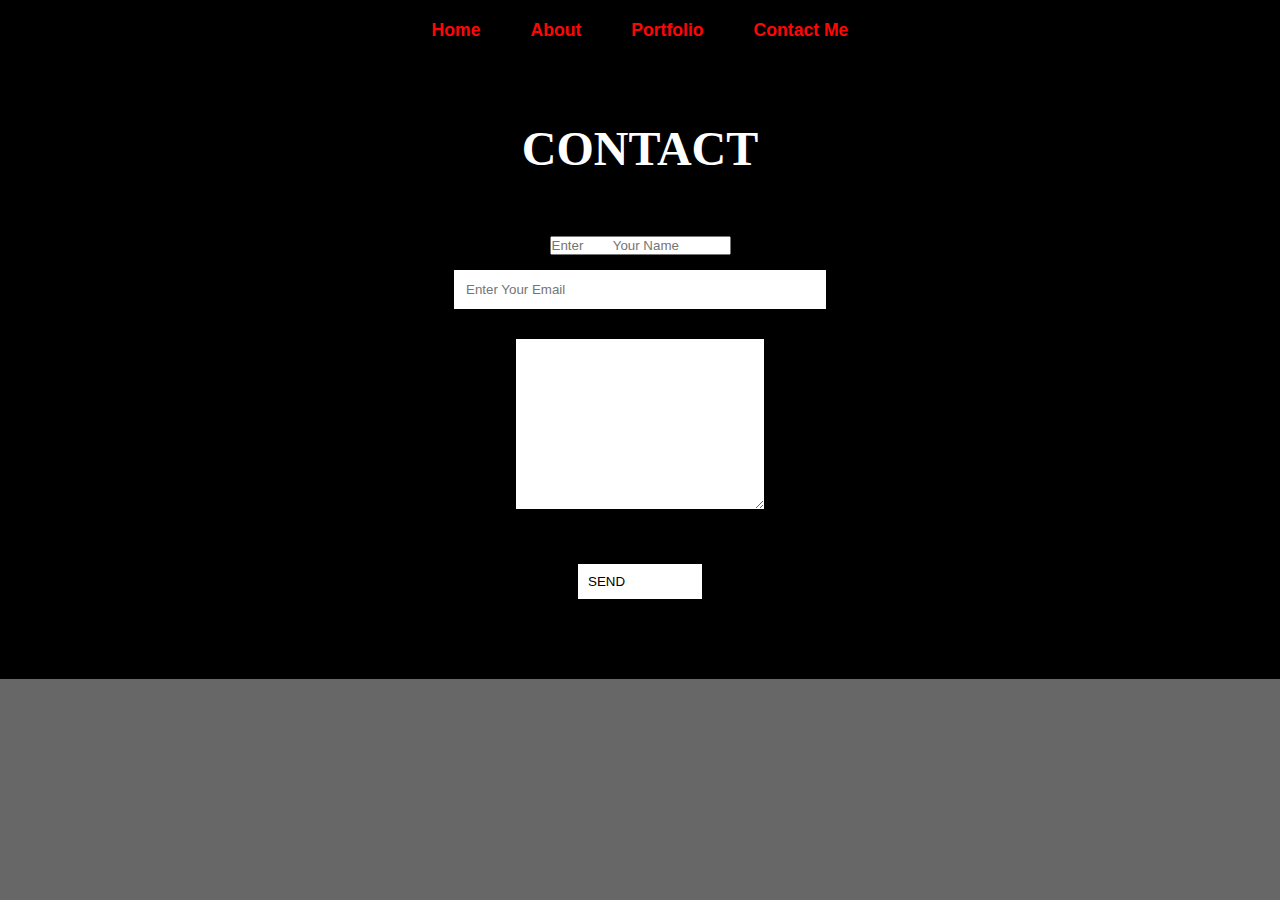
<file: contact.html>
<!DOCTYPE html>
<html lang="en">
<head>
    <meta charset="UTF-8">
    <meta http-equiv="X-UA-Compatible" content="IE=edge">
    <meta name="viewport" content="width=device-width, initial-scale=1.0">
    <title>Contact Me</title>
    <link rel="stylesheet" href="style.css">
    <link rel="stylesheet" media="screen and (max-width:800px)" href="tablet.css">
    <link rel="stylesheet" media="screen and (max-width:530px)" href="phone.css">
</head>
<nav class="navbar">
    <ul>
         <li><a href="index.html">Home</a></li>
         <li><a href="about.html">About</a></li>
         <li><a href="portfolio.html">Portfolio</a></li>
         <li><a href="contact.html">Contact Me</a></li>
    </ul>
</nav>

<section id="contact">
    <h1 class="headings">CONTACT</h1>
    <form action="" class="form">
        <input type="text" name="name" id="input" placeholder="Enter
        Your Name">
        <input type="email" name="email" class="input"
        placeholder="Enter Your Email">
        <textarea name="msg" id="msg" cols="30" rows="10"></textarea>
        <input tpye="submit" value="SEND" id="send">
    </form>
</section>
</head>
<body>
    
</body>
</html>
</file>
<file: style.css>
* {
    margin: 0;
    padding: 0;
    box-sizing: border-box;
    font-family: 'Poppins', sans-serif
}

html{
    scroll-behavior: smooth;
}

body {
    background: rgb(104, 103, 103);
}

/* Navbar */
.navbar {
    display: flex;
    justify-content: center;
    align-items: center;
    background-color: black;
    position: sticky;
    top: 0;
}
.navbar ul {
    display: flex;
    list-style: none;
    margin: 20px 0px;
}
.navbar ul li {
    font-family: century;
    font-size: 1.1rem;
    font-weight: bold;
}
.navbar ul li a{
    text-decoration: none;
    color: rgb(255, 6, 6);
    padding: 8px 25px;
    transition: all .5s ease;
}
.navbar ul li a:hover {
    background-color: red;
    color: black;
    box-shadow: 0 0 10px white;
}

/* Home Section*/
#home {
    display: flex;
    flex-direction: column;
    background: black; 
    background-color: black;
}

#home::before {
    content: '';
    position: absolute;
    top: 0;
    right: 0;
    background: black;
    height: 900px;
    z-index: -1;
    opacity: .8;
}

.main {
    display: flex;
    flex-direction: column;
    /*border: 1px solid white; */
    align-items: center;
    position: absolute;
    top: 30%;
    right: 10%;
}

.headings {
    font-family: century;
    font-size: 3rem;
    text-align: center;
    margin: 40px 0px;
}

.btn {
    padding: 10px 35px;
    border: 1px solid rgb(255, 255, 255);
    color: rgb(8, 8, 8);
    outline: none;
    transition: .6s ease;
}

.btn:hover {
    cursor: pointer;
    background-color: rgb(179, 21, 21);
    color: black;
    box-shadow: 0 0 5px white 0 0 10px white, 0 0 15px white;
    font-weight: bold;
}

/* About Section */
#about {
    display: flex;
    flex-direction: column;
    box-sizing: border-box;
    padding: 20px;
    margin-bottom: 50px;

}

#pic img{
    width: 575px;
    height: 400px;
}

#intro {
    display: flex;
    flex-direction: column;
    text-align: justify;
    padding: 10px;
}

#intro h1 {
    font-size: 2rem;
    margin-bottom: 20px;
}

/* Portfolio Section */
#portfolio {
    display: flex;
    flex-direction: column; 
    align-items: center;
    padding: 20px;
}

.gallery {
    display: flex;
    flex-wrap: wrap;
    justify-content:space-around;
    box-sizing: border-box;
}

.gallery img {
    width: 360px;
    height: 240px;
    margin: 10px;
}

/* Contact Section */
#contact {
    display: flex;
    flex-direction: column;
    box-sizing: border-box;
    background-color: black;
    color:white;
    padding: 20px;
}

.form{
    display: flex;
    flex-direction: column;
    box-sizing: border-box;
    align-items: center;
    margin: 20px 0px;
}

.input{ 
    padding: 12px;
    margin: 15px;
    width: 30%;
    border: none;
    outline: none;
}

#msg {
    width: 20%;
    padding: 10px;
    margin: 15px;
    border: none;
    outline: none;
}

#send {
    padding: 10px;
    width: 10%;
    margin: 40px;
    border: none;
    outline: none;
}

#send:hover {
    cursor: pointer;
    box-shadow: 0 0 10px white;
}
</file>
<file: tablet.css>
/* Navbar */
.navbar ul {
    flex-wrap: wrap;
    justify-content: center;
}

/* Headings */
.heading {
    font-size: 2.5rem;
}

/* About */
#pic {
    flex-direction: column;
    align-items: center;
}

#pic img {
    width: 475px;
    height: 300px;
}

#intro h2 {
    text-align: center;
    padding: 10px;
}

/* Contact */
.input {
    width: 60%; 
}

#msg {
    width: 55%;
}

#send {
    width: 20%;
}
</file>
<file: phone.css>
/* Home */
#home {
    height: 820px;
}

.headings {
    font-size: 1.7rem;
}

/* About */
#pic img {
    width: 300px;
    height: 175px;
}

#intro h2 {
    font-size: 1.5rem;
}

/* Portfolio */
.gallery img {
    width: 250px;
    height: 150px;
    margin: 10px;
}

/* Contact */
.input {
    width: 80%; 
}

#msg {
    width: 70%;
}

#send {
    width: 20%;
}
</file>
